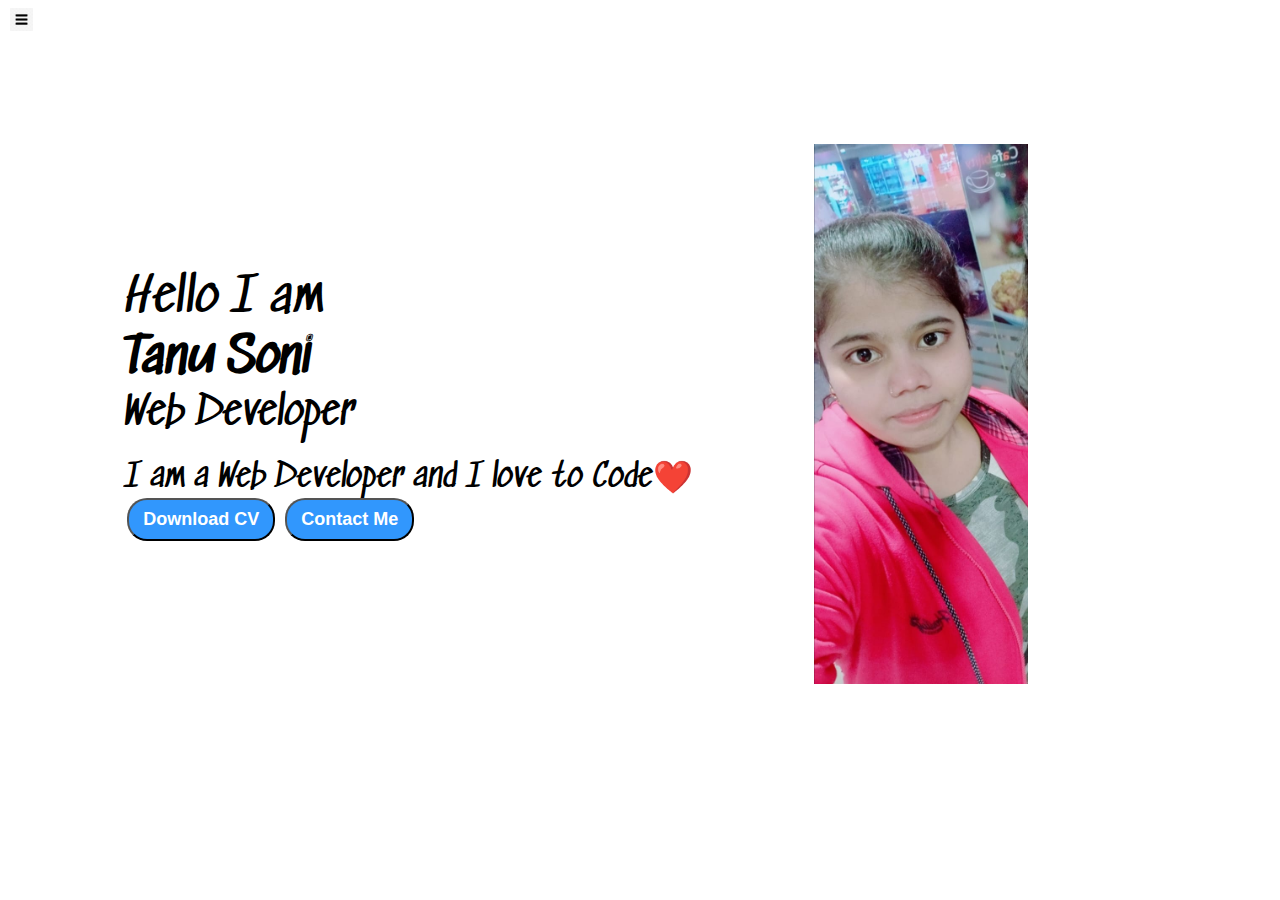
<file: index.html>
<!DOCTYPE html>
<html lang="en">

<head>
    <meta charset="UTF-8">
    <meta http-equiv="X-UA-Compatible" content="IE=edge">
    <meta name="viewport" content="width=device-width, initial-scale=1.0">
    <title>My_Portfolio</title>
    <link rel="stylesheet" href="style.css">
</head>

<body>
    <div class="container">
        <div class="sidebar sidebarGo">
            <nav>
                <ul>
                    <li><a href="https://tanus786.github.io/MyPortfolio/">Home</a></li>
                    <li><a href="intro.html">About Me</a></li>
                    <li><a href="CV.html">CV</a></li>
                    <li><a href="services.html">Services</a></li>
                    <li><a href="contact.html">Contact Me</a></li>
                </ul>
            </nav>
        </div>
        <div class="main">
            <div class="hamburger">
                <img class="ham" src="ham.png" alt="" width="23">
                <img class="cross" src="cross.png" alt="" width="23">
            </div>
            <div class="infocontainer">
                <div class="devinfo">
                    <div class="hello">Hello I am</div>
                    <div class="name">Tanu Soni</div>
                    <div class="about">Web Developer</div>
                    <div class="moreabout">I am a Web Developer and I love to Code❤️</div>
                    <div class="">
                        <a href="CV.html">
                            <button class="btn">Download CV</button></a>
                        <a href="contact.html">
                            <button class="btn">Contact Me</button></a>
                    </div>
                </div>
                <div class="devpic"><img src="dev.jpeg.jpeg" alt="Tanu Soni"></div>
            </div>
        </div>
        <script src="index.js"></script>
</body>

</html>
</file>
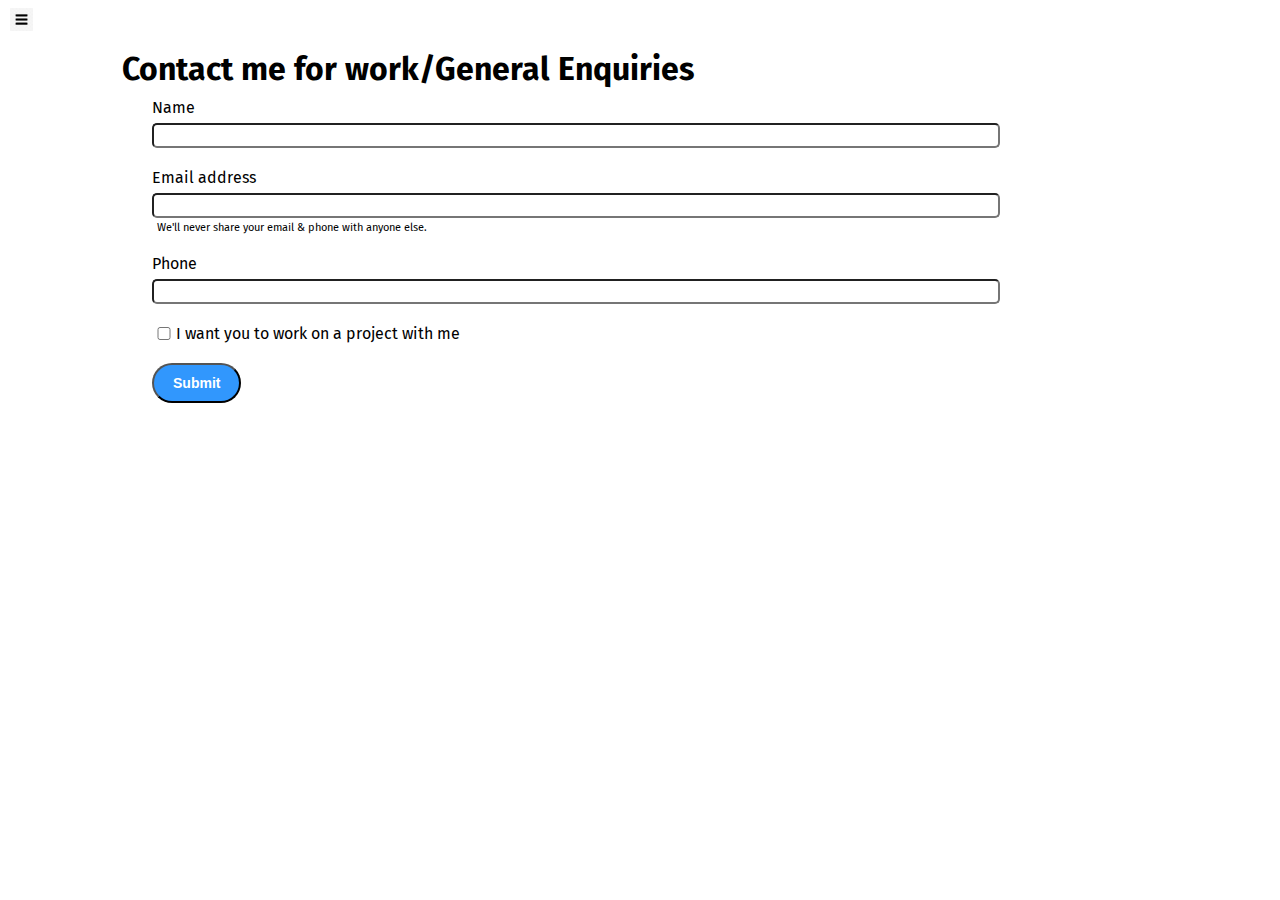
<file: contact.html>
<!DOCTYPE html>
<html lang="en">

<head>
    <meta charset="UTF-8">
    <meta http-equiv="X-UA-Compatible" content="IE=edge">
    <meta name="viewport" content="width=device-width, initial-scale=1.0">
    <title>My_Portfolio</title>
    <link rel="stylesheet" href="style.css">
</head>

<body>
    <div class="container">
        <div class="sidebar sidebarGo">
            <nav>
                <ul>
                    <li><a href="https://tanus786.github.io/MyPortfolio/">Home</a></li>
                    <li><a href="intro.html">About Me</a></li>
                    <li><a href="CV.html">CV</a></li>
                    <li><a href="services.html">Services</a></li>
                    <li><a href="contact.html">Contact Me</a></li>
                </ul>
            </nav>
        </div>
        <div class="main">
            <div class="hamburger">
                <img class="ham" src="ham.png" alt="" width="23">
                <img class="cross" src="cross.png" alt="" width="23">
            </div>
            <div class="contactform">
                <h1>Contact me for work/General Enquiries</h1>
                <form>
                    <div class="mb-3">
                        <label for="clientemail" class="form-label">Name</label>
                        <input type="name" class="form-control" id="clientemail" aria-describedby="emailHelp">
                    </div>
                    <div class="mb-3">
                      <label for="clientemail" class="form-label">Email address</label>
                      <input type="email" class="form-control" id="clientemail" aria-describedby="emailHelp">
                      <div id="emailHelp" class="form-text">We'll never share your email & phone with anyone else.</div>
                    </div>
                    <div class="mb-3">
                      <label for="clientphone" class="form-label">Phone</label>
                      <input type="phone" class="form-control" id="clientphone">
                    </div>
                    <div class="mb-3" id="form-check">
                      <input type="checkbox" id="form-check-input" id="isclient">
                      <label class="form-check-label" for="isclient">I want you to work on a project with me</label>
                    </div>
                    <button type="submit" class="btn btn-sm">Submit</button>
                  </form>
            </div>
        </div>
        <script src="index.js"></script>
</body>

</html>
</file>
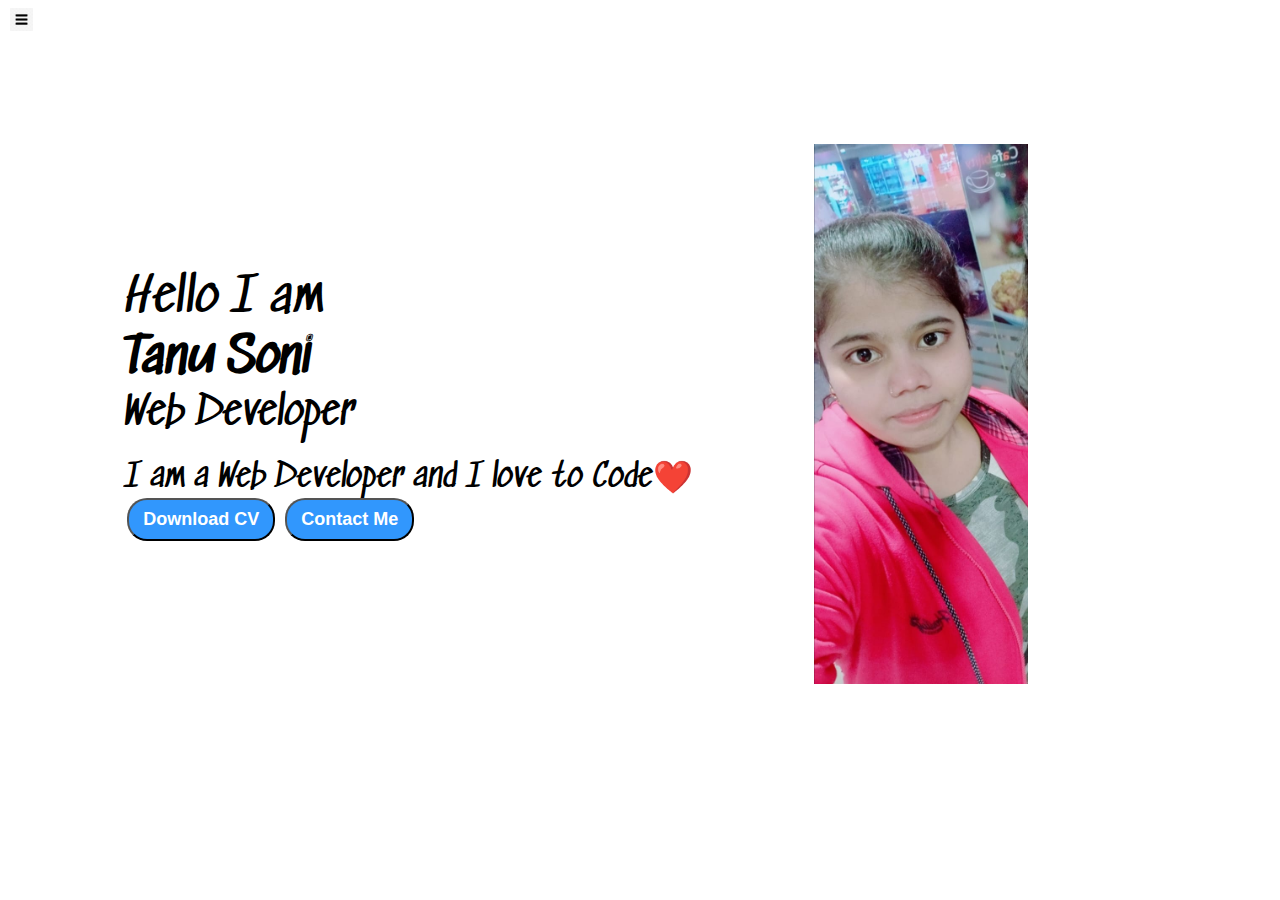
<file: CV.html>
<!DOCTYPE html>
<html lang="en">

<head>
    <meta charset="UTF-8">
    <meta http-equiv="X-UA-Compatible" content="IE=edge">
    <meta name="viewport" content="width=device-width, initial-scale=1.0">
    <title>My_Portfolio</title>
    <link rel="stylesheet" href="style.css">
</head>

<body>
    <div class="container">
        <div class="sidebar sidebarGo">
            <nav>
                <ul>
                    <li><a href="https://tanus786.github.io/MyPortfolio/">Home</a></li>
                    <li><a href="intro.html">About Me</a></li>
                    <li><a href="CV.html">CV</a></li>
                    <li><a href="services.html">Services</a></li>
                    <li><a href="contact.html">Contact Me</a></li>
                </ul>
            </nav>
        </div>
        <div class="main">
            <div class="hamburger">
                <img class="ham" src="ham.png" alt="" width="23">
                <img class="cross" src="cross.png" alt="" width="23">
            </div>
            <div class="infocontainer">
                <div class="devinfo">
                    <div class="hello">Hello I am</div>
                    <div class="name">Tanu Soni</div>
                    <div class="about">Web Developer</div>
                    <div class="moreabout">I am a Web Developer and I love to Code❤️</div>
                    <div class="">
                        <a href="CV.html" target="_blank">
                            <button class="btn">Download CV</button></a>
                        <a href="contact.html">
                            <button class="btn">Contact Me</button></a>
                    </div>
                </div>
                <div class="devpic"><img src="dev.jpeg.jpeg" alt="Tanu Soni"></div>
            </div>
        </div>
        <script src="index.js"></script>
</body>

</html>
</file>
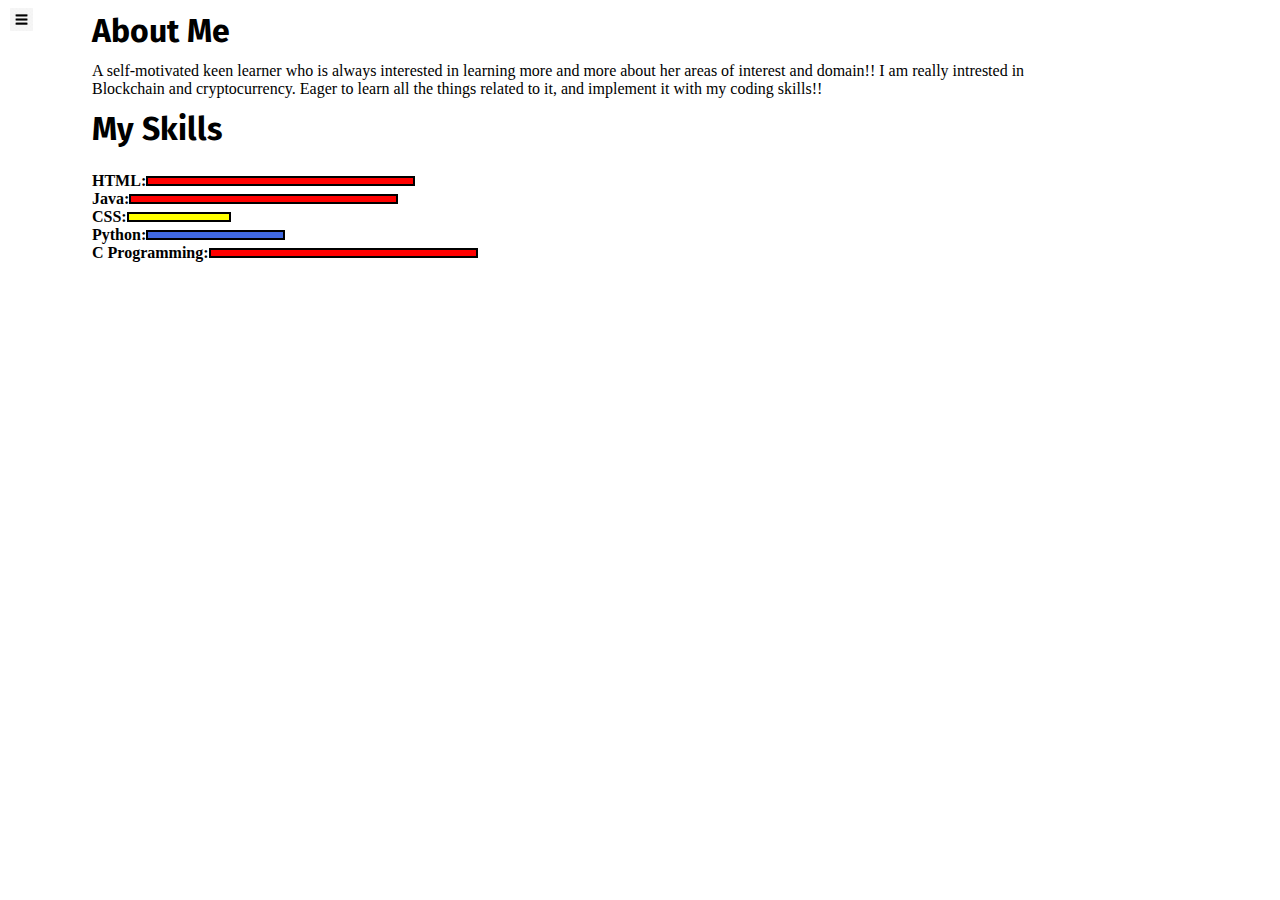
<file: intro.html>
<!DOCTYPE html>
<html lang="en">

<head>
    <meta charset="UTF-8">
    <meta http-equiv="X-UA-Compatible" content="IE=edge">
    <meta name="viewport" content="width=device-width, initial-scale=1.0">
    <title>My_Portfolio</title>
    <link rel="stylesheet" href="style.css">
</head>

<body>
    <div class="container">
        <div class="sidebar sidebarGo">
            <nav>
                <ul>
                    <li><a href="https://tanus786.github.io/MyPortfolio/">Home</a></li>
                    <li><a href="intro.html">About Me</a></li>
                    <li><a href="CV.html">CV</a></li>
                    <li><a href="services.html">Services</a></li>
                    <li><a href="contact.html">Contact Me</a></li>
                </ul>
            </nav>
        </div>
        <div class="main">
            <div class="hamburger">
                <img class="ham" src="ham.png" alt="" width="23">
                <img class="cross" src="cross.png" alt="" width="23">
            </div>
            <div class="intro">
                <h1>About Me</h1>
                <p>A self-motivated keen learner who is always interested in learning more and more about her areas of interest and domain!!
                I am really intrested in Blockchain and cryptocurrency. Eager to learn all the things related to it, and implement it with my coding skills!!</p>
                <h1>My Skills</h1>
                <div class="skillcontainer">
                    <div class="skillitem">HTML: <div class="skill hundered"></div></div>
                    <div class="skillitem">Java: <div class="skill hundered"></div></div>
                    <div class="skillitem">CSS: <div class="skill t4"></div></div>
                    <div class="skillitem">Python: <div class="skill fifty"></div></div>
                    <div class="skillitem">C Programming: <div class="skill hundered"></div></div>

                </div>
                
            </div>
        </div>
    </div>
    <script src="index.js"></script>
</body>

</html>
</file>
<file: style.css>
@import url('https://fonts.googleapis.com/css2?family=Fira+Sans&display=swap');
@import url('https://fonts.googleapis.com/css2?family=Source+Code+Pro:wght@300&display=swap');
@import url('https://fonts.googleapis.com/css2?family=Sedgwick+Ave&display=swap');



*{
    margin: 0;
    padding: 0;
}
.sidebar{
    position: absolute;
    background-color: rgb(221, 220, 220);
    font-family: 'Fira Sans', sans-serif;
    height: 100vh;
    transition: transform 0.3s ease-in;

}
.sidebar nav{
    padding: 30px;
}
.sidebar nav li{
    list-style: none;
    font-size: 30px;
    padding: 33px 0;
}
.sidebar nav li a{
    text-decoration: none;
    color: black;
}
.main{
    /* background-color: yellow; */
    width: 90vw;
}
.container{
    display: flex;
}
.infocontainer{
    /* background-color: blue; */
    height: 58vh;
    width: 80vw;
    margin: 144px auto;
    display: flex;
    justify-content: space-around;
}
.devpic img{
    height: 60vh;
}
.devinfo{
    font-size: 16px;
    display:flex;
    justify-content: center;
    flex-direction: column;
    font-family: 'Sedgwick Ave', cursive;
}
.hello{
    font-size: 3em;
}
.name{
    font-size: 3em;
    font-weight: bold;
}
.about{
    font-size: 2.5em;
}
.btn{
    margin-top: 2.2em;
}
.btn{
    padding: 9px 14px;
    border-radius: 20px;
    color: white;
    background-color: rgb(49, 151, 253);
    font-weight: bold;
    font-size: 18px;
    margin: 0 3px;
    cursor: pointer;
}
.btn:hover{
    background-color: white;
    color: rgb(49, 151, 253);

}
.moreabout{
    font-size: 2em;
    margin-top: 20px;
}
.contactform{
    margin: 50px 88px;
    font-family: 'Fira Sans', sans-serif;
    padding: 0 34px;
}
.contactform form div{
    padding: 10px 0;
    display: flex;
    flex-direction: column;

}
.contactform form div input{
    /* width: 26vw; */
    border-radius: 5px;
    margin: 6px 0 0 0;
    padding: 3px;

}
.contactform form{
    margin: 0 30px;

}
#emailHelp{
    font-size:11px;
    color: rgb(0, 0, 0);
    margin: 0 5px;
    padding: 3px 0 0 0;
}
#form-check{
    flex-direction: row;
}
#form-check-input{
    width: 24px;
    margin: 3px 0;
}
.btn-sm{
    font-size: 14px;
    padding: 10px 19px;
   
    margin: 10px 0;
}
.intro{
    margin: 10px 80px;
}
.intro h1{
    font-family: 'Fira Sans', sans-serif;
    margin:12px;
}
.intro p{
    margin: 12px;
}

.skillcontainer{
    padding: 12px;
}
.skillitem{
    display: flex;
    align-items: center;
    font-weight: 900;
}
.skill{
    width: 265px;
    height: 6px;
    background-color: red;
    border: 2px solid black;
}
.hundered{
    width: 265px;
}
.fifty{
    width: 135px;
    background-color: royalblue;
}
.t5{
    width: 75px;
    background-color: yellow;
}
.t4{
    width: 100px;
    background-color: yellow;
}
.sidebarGo{
    transform: translate(-443px,0px);
    position: absolute;
}
.hamburger{
    position: absolute;
    cursor: pointer;
    top: 8px;
    left: 10px;
}
.cross{
    margin-left: 165px;
}
@media (max-width:700px){
   /* .sidebar{
       transform: translate(-443px,0px);
       position: absolute;
   } */
   .btns{
       font-size: 6px;
   }
   .devinfo{
       font-size: 10px;
   }
   .devpic{
       display: none;
   }
   .intro,.contactform{
       margin: 50px 8px;
   }

}
</file>
